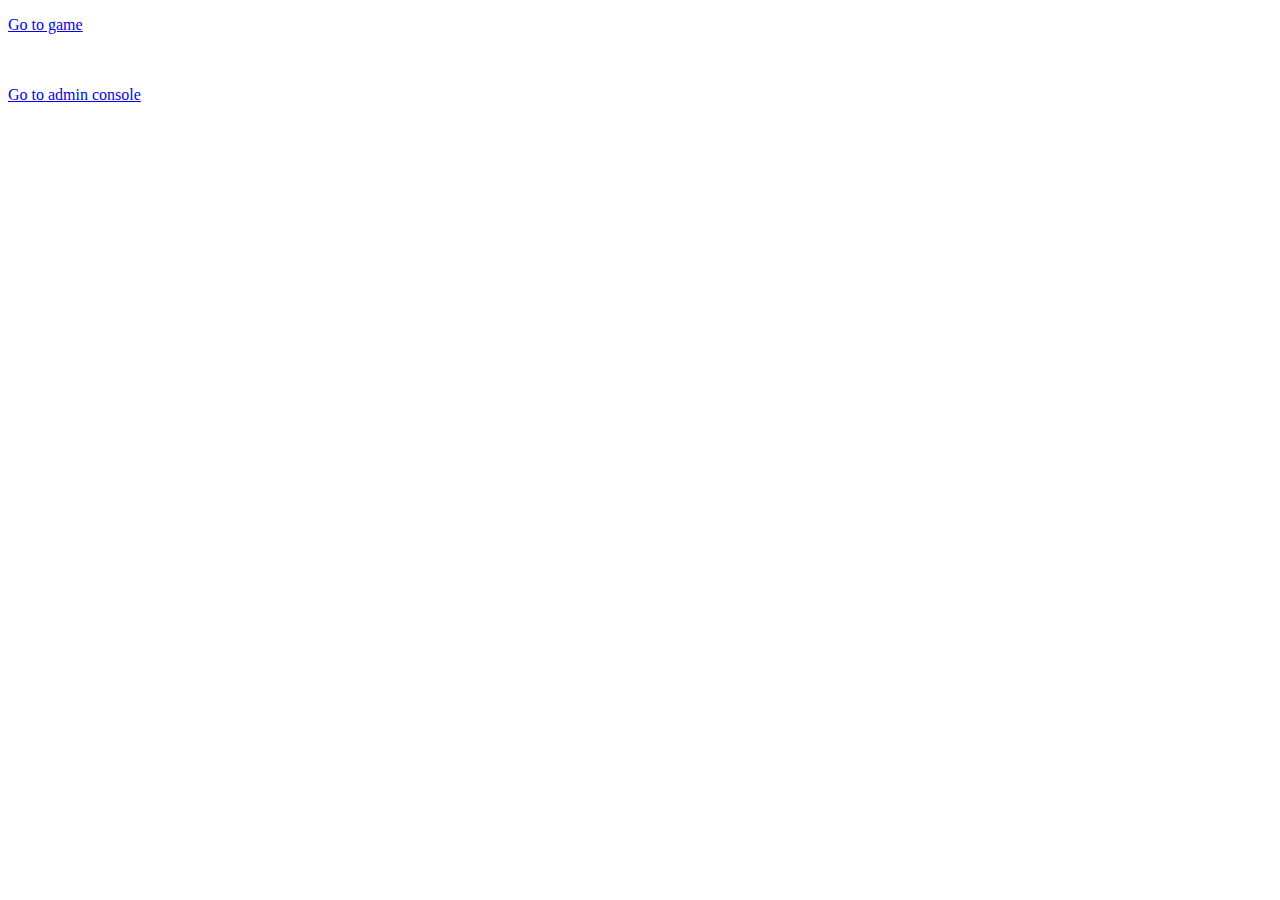
<file: static_files/index.html>
<!DOCTYPE html>
<html>
  <head>
    <title>Home</title>
    <script src="https://ajax.googleapis.com/ajax/libs/jquery/1.11.1/jquery.min.js"></script>
    <link rel="stylesheet" href="common.css" type="text/css" />
  </head>

  <body>
    <div class="clear-both"></div>

    <div class="main-contents">
      <p><a href="/webgl/game.html">Go to game</a></p>
      <br><br>
      <div class="load-status">
        <a href="/stats">Go to admin console</a>
      </div>
    </div>

  </body>
</html>
</file>
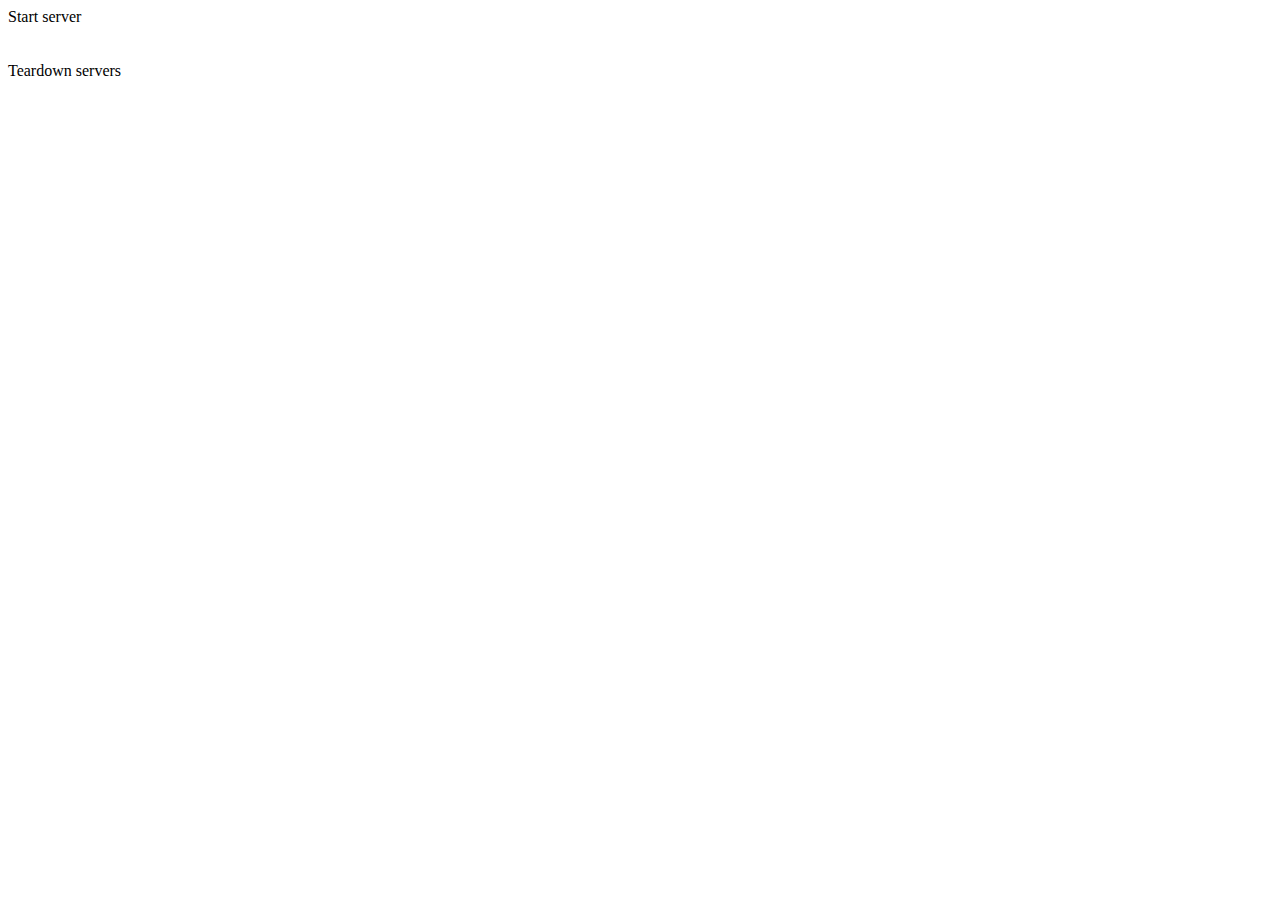
<file: static_files/stats.html>
<!DOCTYPE html>
<html>
  <head>
    <title>Game</title>
    <script src="https://ajax.googleapis.com/ajax/libs/jquery/1.11.1/jquery.min.js"></script>
    <link rel="stylesheet" href="common.css" type="text/css" />
   
  </head>

  <body>
    <div class="clear-both"></div>

    <div class="main-contents">
      <div id="start">Start server</div><br><br>
      <div id="teardown">Teardown servers</div>

    <script>
    $("#start").click(function() {
      $.get( "/startup", function( data ) {
      });
      alert( "Making new server." );
    });
    $("#teardown").click(function() {
      $.get( "/teardown", function( data ) {
      });
      alert( "Stopping all servers." );
    });
    </script>
    </div>

  </body>
</html>
</file>
<file: static_files/common.css>
a { cursor: pointer; color: blue; }
a:hover,a.hover { text-decoration: underline; }
</file>
